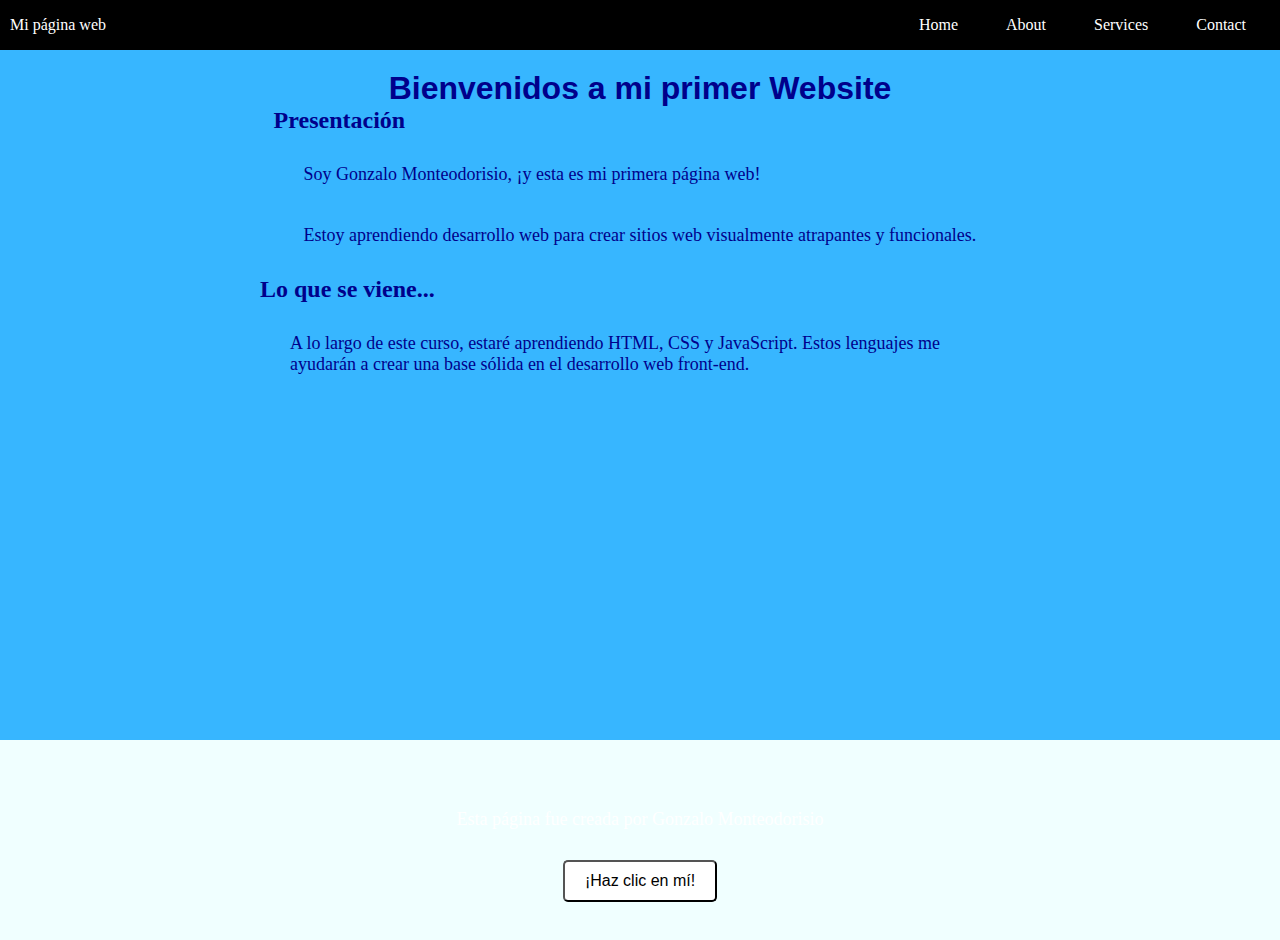
<file: index.html>
<!DOCTYPE html>
<html>
  <head>
    <meta charset="UTF-8" />
    <meta http-equiv="X-UA-Compatible" content="IE=edge" />
    <meta name="viewport" content="width=device-width, initial-scale=1.0" />
    <title>Nuestra primera página web utilizando Git stash</title>
    <link rel="stylesheet" type="text/css" href="./css/style-chat.css" />
  </head>
  <body>
    <header class="container-nav" role="navigation">
      <nav class="navbar">
        <a href="#" class="brand">Mi página web</a>
        <ul class="nav-links">
          <li><a href="#">Home</a></li>
          <li><a href="./src/about.html">About</a></li>
          <li><a href="./src/services.html">Services</a></li>
          <li><a href="./src/contact.html">Contact</a></li>
        </ul>
      </nav>
      <button class="button-menu-toggle">Menu</button>
    </header>
    <main class="container">
      <h1>Bienvenidos a mi primer Website</h1>
      <section>
        <h2>Presentación</h2>
        <p>Soy Gonzalo Monteodorisio, ¡y esta es mi primera página web!</p>
        <p>
          Estoy aprendiendo desarrollo web para crear sitios web visualmente
          atrapantes y funcionales.
        </p>
      </section>
      <section>
        <h2>Lo que se viene...</h2>
        <p>
          A lo largo de este curso, estaré aprendiendo HTML, CSS y JavaScript.
          Estos lenguajes me ayudarán a crear una base sólida en el desarrollo
          web front-end.
        </p>
      </section>
      <!-- Para videos de internet -->
      <iframe
        width="560"
        height="315"
        src="https://www.youtube.com/embed/iyjqRIDcQUs"
        title="YouTube video player"
        frameborder="0"
        allow="accelerometer; autoplay; clipboard-write; encrypted-media; gyroscope; picture-in-picture; web-share"
        allowfullscreen
      ></iframe>
    </main>
    <footer>
      <p>Esta página fue creada por Gonzalo Monteodorisio</p>
      <button onclick="showAlert()" aria-label="Dispara una alerta de saludo">
        ¡Haz clic en mí!
      </button>
    </footer>
    <script src="./js/menu.js"></script>
  </body>
</html>
</file>
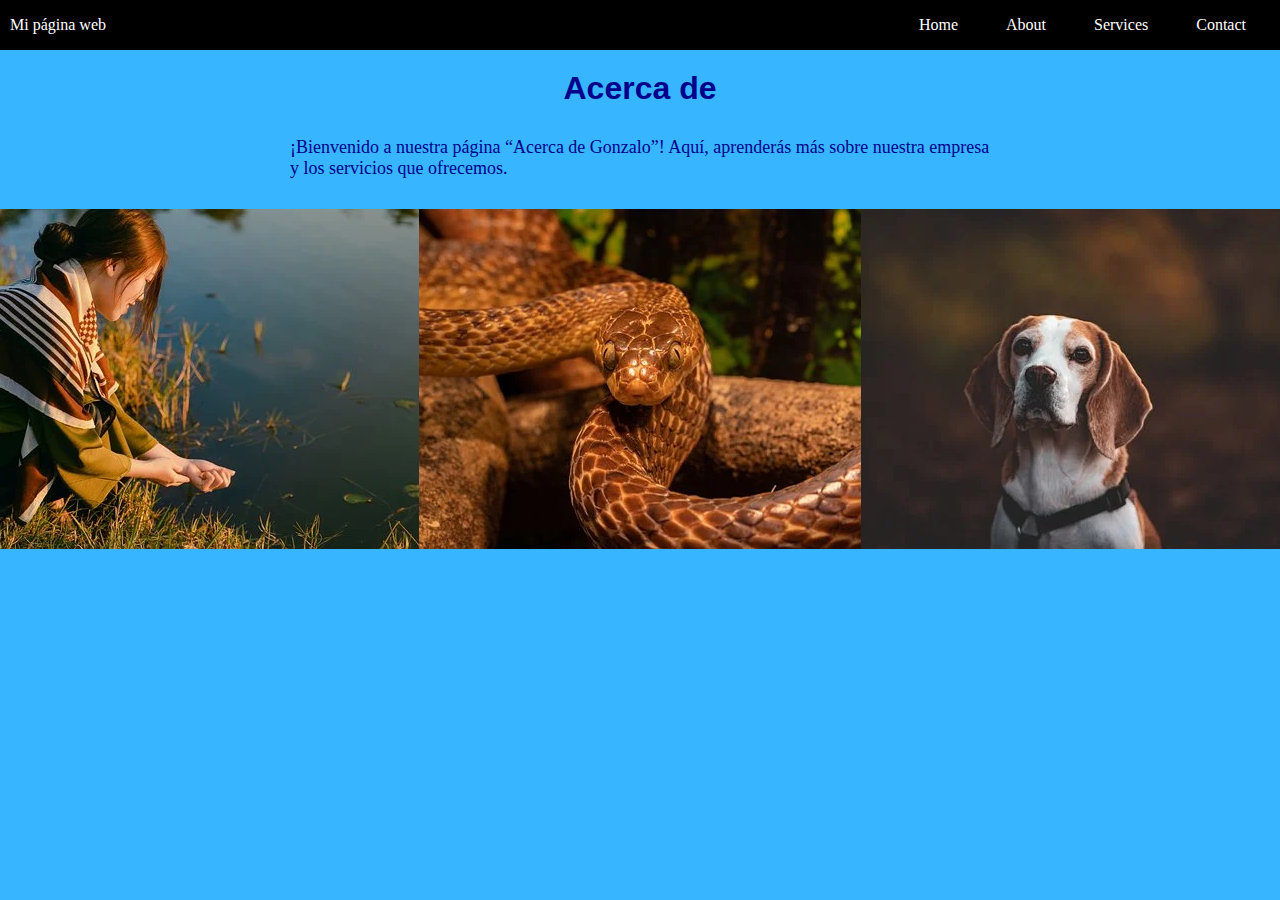
<file: src/about.html>
<!DOCTYPE html>
<html>
  <head>
    <meta charset="UTF-8" />
    <meta http-equiv="X-UA-Compatible" content="IE=edge" />
    <meta name="viewport" content="width=device-width, initial-scale=1.0" />
    <title>Mi primera página web</title>
    <link rel="stylesheet" type="text/css" href="../css/style-chat.css" />
  </head>
  <body>
    <header class="container-nav">
      <nav class="navbar" role="navigation">
        <a href="#" class="brand">Mi página web</a>
        <ul class="nav-links">
          <li><a href="../index.html">Home</a></li>
          <li><a href="#">About</a></li>
          <li><a href="./services.html">Services</a></li>
          <li><a href="./contact.html">Contact</a></li>
        </ul>
      </nav>
      <button class="button-menu-toggle">Menu</button>
    </header>
    <main class="container">
      <h1>Acerca de</h1>
      <p>
        ¡Bienvenido a nuestra página “Acerca de Gonzalo”! Aquí, aprenderás más
        sobre nuestra empresa y los servicios que ofrecemos.
      </p>
      <div class="about-images-container">
        <img src="../images/china.webp" alt="China"/>
        <img src="../images/snake.webp" alt="Serpiente"/>
        <img src="../images/perro.webp" alt="Perro"/>
      </div>
    </main>
    <script src="../js/menu.js"></script>
  </body>
</html>
</file>
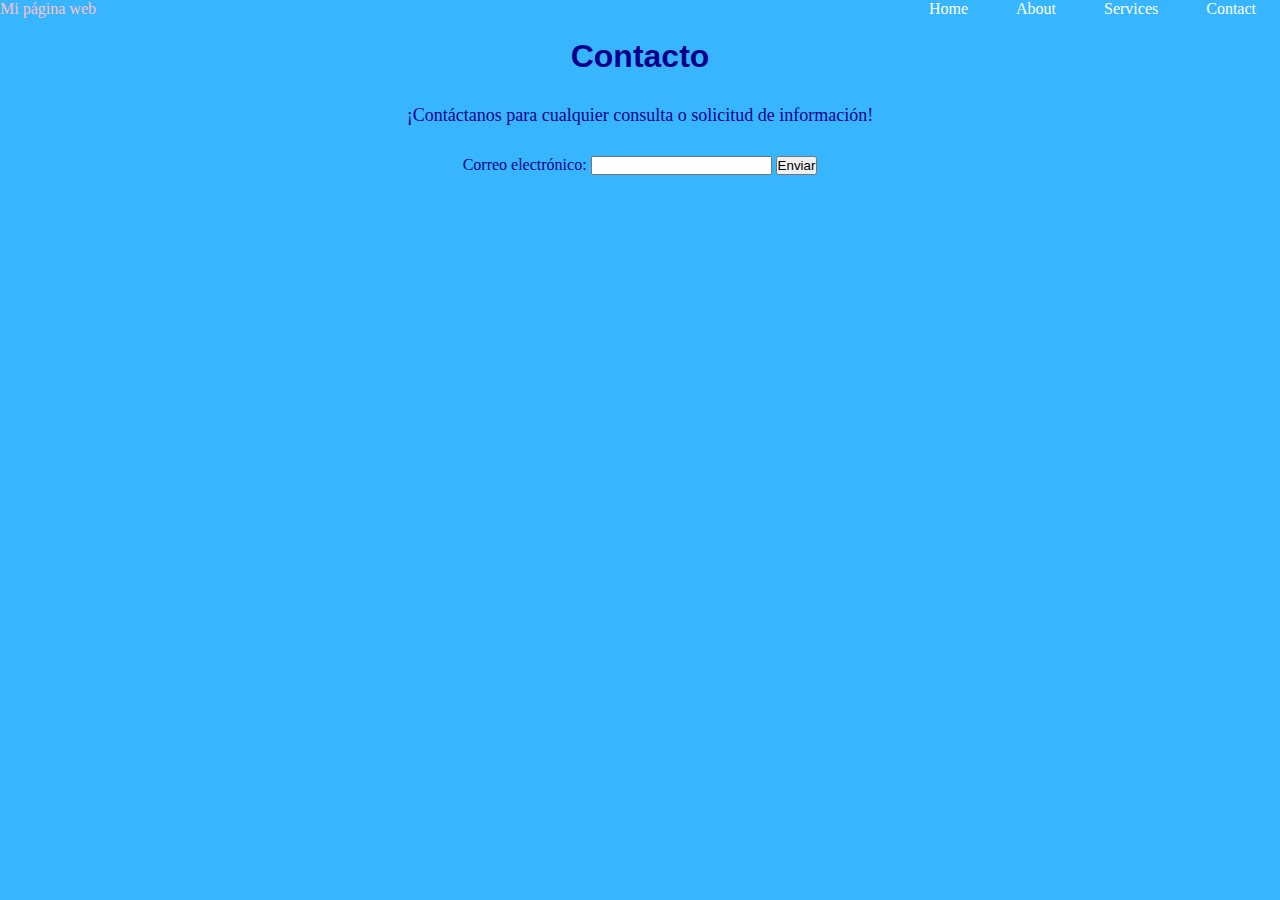
<file: src/contact.html>
<!DOCTYPE html>
<html>
  <head>
    <meta charset="UTF-8" />
    <meta http-equiv="X-UA-Compatible" content="IE=edge" />
    <meta name="viewport" content="width=device-width, initial-scale=1.0" />
    <title>Mi primera página web</title>
    <link rel="stylesheet" type="text/css" href="../css/style-chat.css" />
  </head>
  <body>
    <header class="navbar" role="navigation">
      <nav class="navbar">
        <a href="#" class="brand">Mi página web</a>
        <ul class="nav-links">
          <li><a href="../index.html">Home</a></li>
          <li><a href="./about.html">About</a></li>
          <li><a href="./services.html">Services</a></li>
          <li><a href="#">Contact</a></li>
        </ul>
      </nav>
      <button class="button-menu-toggle">Menu</button>
    </header>
    <main class="container">
      <h1>Contacto</h1>
      <p>¡Contáctanos para cualquier consulta o solicitud de información!</p>
      <form id="myForm">
        <label for="email">Correo electrónico:</label>
        <input type="email" id="email" name="email" required />
        <button type="submit">Enviar</button>
      </form>
    </main>
    <script src="../js/menu.js"></script>
    <script src="../js/form.js"></script>
  </body>
</html>
</file>
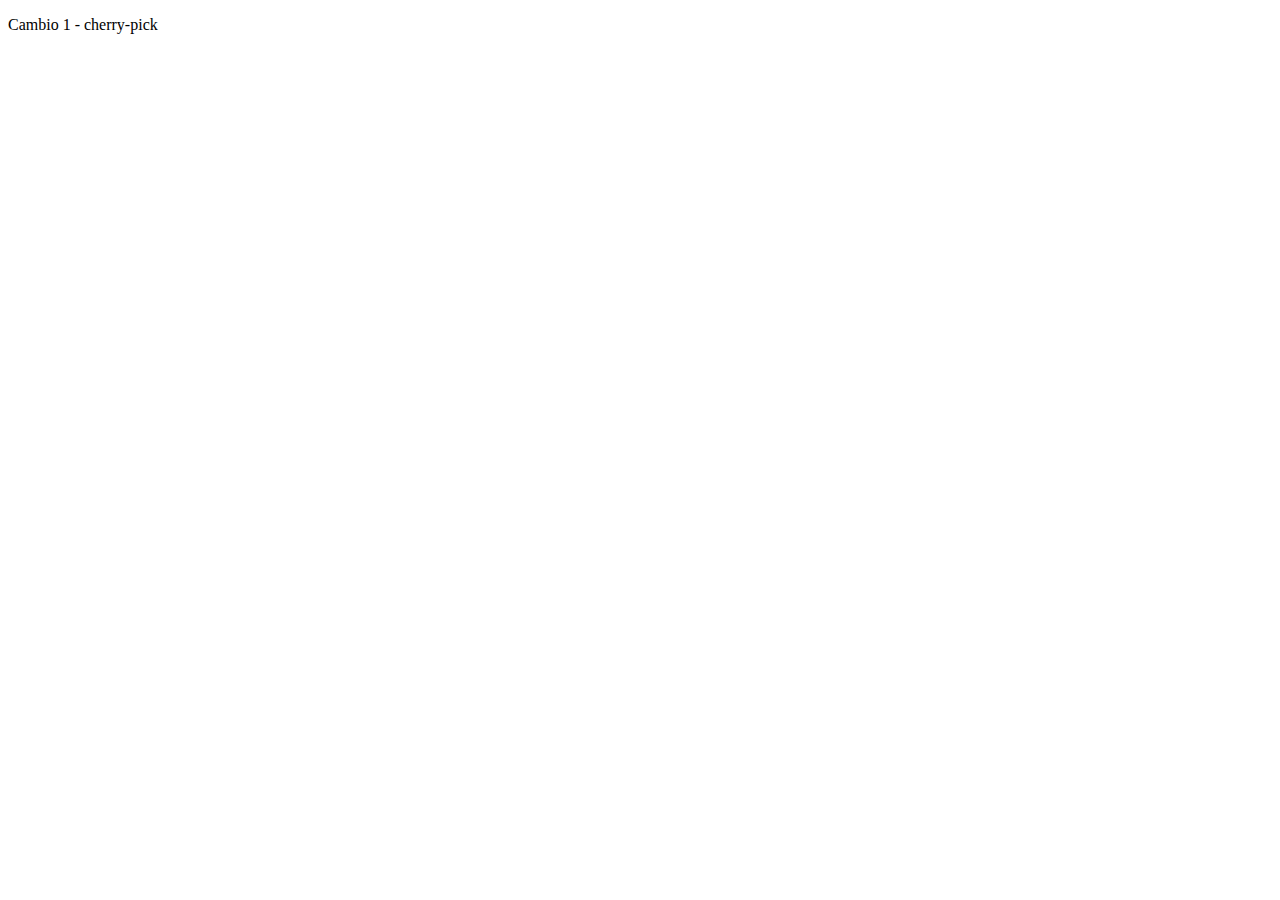
<file: src/git-stash.html>
<!DOCTYPE html>
<html lang="en">
<head>
  <meta charset="UTF-8">
  <meta name="viewport" content="width=device-width, initial-scale=1.0">
  <title>Git Stash</title>
</head>
<body>
  <p>Cambio 1 - cherry-pick</p>
</body>
</html>
</file>
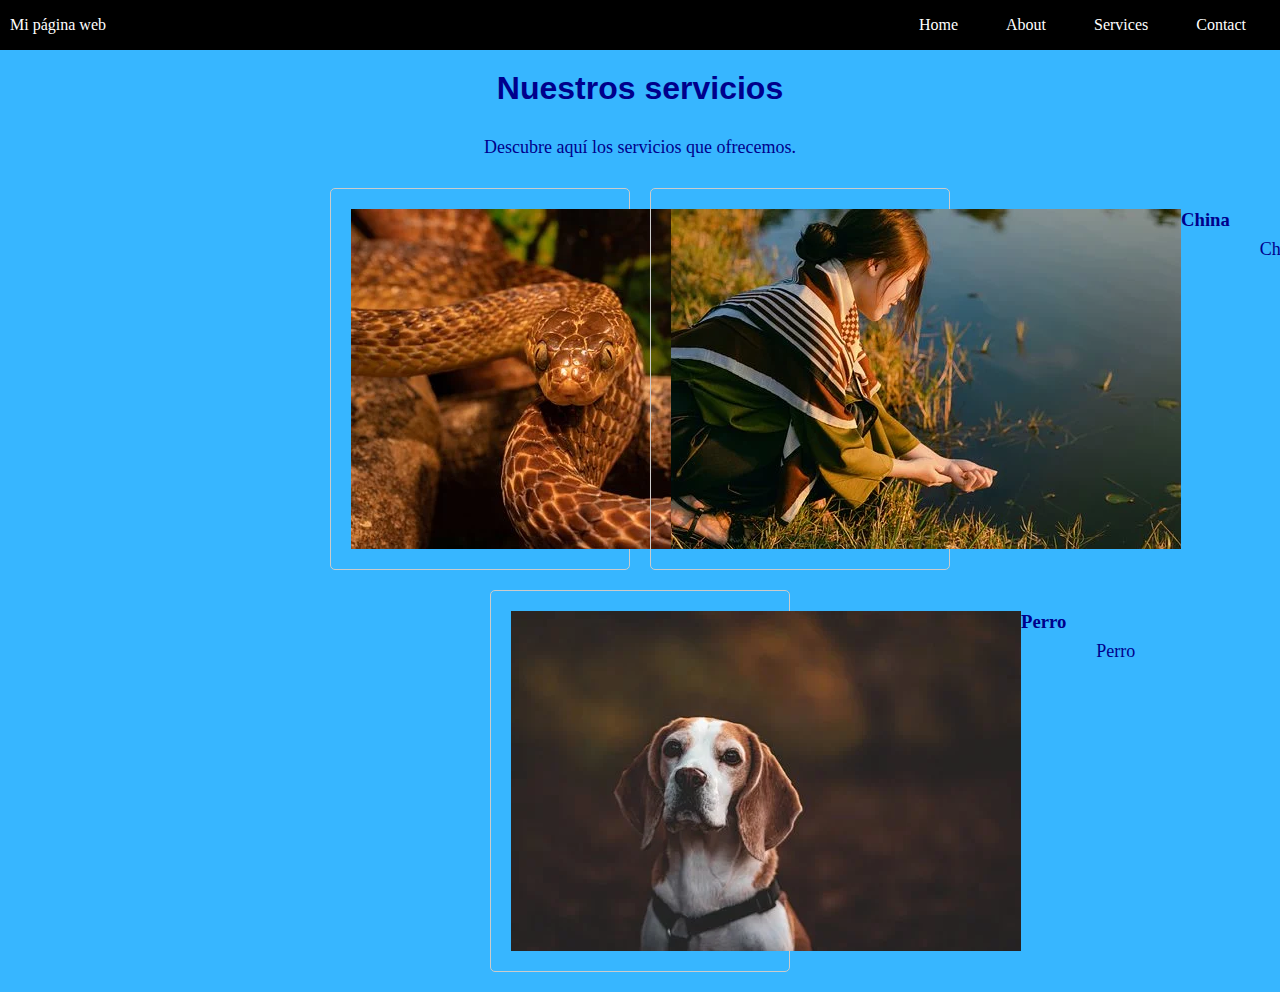
<file: src/services.html>
<!DOCTYPE html>
<html>
  <head>
    <meta charset="UTF-8" />
    <meta http-equiv="X-UA-Compatible" content="IE=edge" />
    <meta name="viewport" content="width=device-width, initial-scale=1.0" />
    <title>Mi primera página web</title>
    <link rel="stylesheet" type="text/css" href="../css/style-chat.css" />
  </head>
  <body>
    <header class="container-nav">
      <nav class="navbar" role="navigation">
        <a href="#" class="brand">Mi página web</a>
        <ul class="nav-links">
          <li><a href="../index.html">Home</a></li>
          <li><a href="./about.html">About</a></li>
          <li><a href="#">Services</a></li>
          <li><a href="./contact.html">Contact</a></li>
        </ul>
      </nav>
      <button class="button-menu-toggle">Menu</button>
    </header>
    <main class="container">
      <h1>Nuestros servicios</h1>
      <p>Descubre aquí los servicios que ofrecemos.</p>
      <ul class="services">
        <li class="service">
          <img src="../images/snake.webp" alt="Serpiente" />
          <h3>Serpiente</h3>
          <p>Serpiente</p>
        </li>
        <li class="service">
          <img src="../images/china.webp" alt="China" />
          <h3>China</h3>
          <p>China</p>
        </li>
        <li class="service">
          <img src="../images/perro.webp" alt="Perro" />
          <h3>Perro</h3>
          <p>Perro</p>
        </li>
      </ul>
    </main>
    <script src="../js/menu.js"></script>
  </body>
</html>



<!-- <!DOCTYPE html>
<html>
  <head>
    <meta charset="UTF-8" />
    <meta http-equiv="X-UA-Compatible" content="IE=edge" />
    <meta name="viewport" content="width=device-width, initial-scale=1.0" />
    <title>Mi primera página web</title>
    <link rel="stylesheet" type="text/css" href="../css/styles.css" />
  </head>
  <body>
    <header class="container-nav">
      <nav class="navbar" role="navigation">
        <a href="#" class="brand">Mi página web</a>
        <ul class="nav-links">
          <li><a href="../index.html">Home</a></li>
          <li><a href="./about.html">About</a></li>
          <li><a href="#">Services</a></li>
          <li><a href="./contact.html">Contact</a></li>
        </ul>
      </nav>
      <button class="button-menu-toggle">Menu</button>
    </header>
    <main class="container">
      <h1>Nuestros servicios</h1>
      <p>Descubre aquí los servicios que ofrecemos.</p>
      <ul>
        <li>Servicio 1</li>
        <li>Servicio 2</li>
        <li>Servicio 3</li>
      </ul>
    </main>
    <script src="../js/menu.js"></script>
  </body>
</html> -->
</file>
<file: css/style-chat.css>
* {
  margin: 0;
  padding: 0;
  box-sizing: border-box;
}

body {
  background-color: rgb(55, 182, 255);
  color: darkblue;
}

.container {
  max-width: 800px;
  margin: auto;
  padding: 20px;
}

h1 {
  font-family: "Arial", sans-serif;
  font-size: 32px;
  text-align: center;
}

p {
  font-family: "Georgia", serif;
  font-size: 18px;
  padding: 10px;
  margin: 20px;
}

a:visited {
  color: yellow;
}

a:hover {
  color: pink;
}

a {
  color: grey;
}

.row {
  display: flex;
  flex-wrap: wrap;
  margin: 10px;
}

.column {
  flex: 1;
  padding: 10px;
}

@media (max-width: 600px) {
  .column {
    flex: 100%;
  }
}

.container-nav {
  display: flex;
  padding: 10px;
  height: 50px;
  background-color: black;
}

.navbar {
  display: flex;
  justify-content: space-between;
  width: 100%;
}

.brand {
  display: flex;
  align-items: center;
}

li > a {
  padding: 8px 24px;
}

li {
  list-style-type: none;
}

a {
  color: white;
  text-decoration: none;
}

.nav-links {
  display: flex;
  align-items: center;
}

.button-menu-toggle {
  display: none;
}

@media (max-width: 768px) {
  .column {
    flex: 100%;
  }

  .nav-links {
    display: none;
  }

  .button-menu-toggle {
    display: block;
    background-color: white;
    border: none;
    border-radius: 50px;
    padding: 0 24px;
    font-family: monospace;
    font-weight: bold;
    font-size: 20px;
  }

  .nav-links-responsive {
    position: absolute;
    display: flex;
    background-color: rgba(20, 20, 20, 0.95);
    width: 100%;
    height: 100%;
    top: 70px;
    left: 0;
    flex-direction: column;
    padding-top: 200px;
    align-items: center;
    gap: 70px;
    font-size: 40px;
  }
}

.about-images-container {
  display: flex;
  justify-content: center;
}

main {
  display: flex;
  flex-direction: column;
  align-items: center;
}

footer {
  background-color: #333;
  color: #fff;
  padding: 20px;
  display: flex;
  flex-direction: column;
  justify-content: center;
  align-items: center;
  min-height: 200px;
  background-color: azure;
}

footer button {
  background-color: #fff;
  color: #000;
  border-radius: 5px;
  padding: 10px 20px;
  font-size: 16px;
  cursor: pointer;
}

.services {
  display: flex;
  flex-wrap: wrap;
  justify-content: center;
  gap: 20px;
  list-style: none;
  padding: 0;
}

.service {
  width: 300px;
  border: 1px solid #ccc;
  border-radius: 5px;
  padding: 20px;
  display: flex;
}
</file>
<file: css/styles.css>
* {
  margin: 0;
  padding: 0;
}

body {
  background-color: lightblue;
  color: rgb(229, 54, 54);
}

.container {
  max-width: 800px;
  margin: auto;
  padding: 20px;
}

h1 {
  font-family: "Arial", sans-serif;
  font-size: 32px;
  text-align: center;
}

p {
  font-family: "Georgia", serif;
  font-size: 18px;
  padding: 10px;
  margin: 20px;
}

a:visited {
  color: yellow;
}

a:hover {
  color: pink;
}

a {
  color: grey;
}

.row {
  display: flex;
  flex-wrap: wrap;
  margin: 10px;
}

.column {
  flex: 1;
  padding: 10px;
}

@media (max-width: 600px) {
  .column {
    flex: 100%;
  }
}

.container-nav {
  display: flex;
  padding: 10px;
  height: 50px;
  background-color: black;
}
.navbar {
  display: flex;
  justify-content: space-between;
  width: 100%;
}
.brand {
  display: flex;
  align-items: center;
}
li > a {
  padding: 8px 24px;
}
li {
  list-style-type: none;
}
a {
  color: white;
  text-decoration: none;
}
.nav-links {
  display: flex;
  align-items: center;
}
.button-menu-toggle {
  display: none;
}

@media (max-width: 768px) {
  .column {
    flex: 100%;
  }
  .nav-links {
    display: none;
  }
  .button-menu-toggle {
    display: block;
    background-color: white;
    border: none;
    border-radius: 50px;
    padding: 0 24px;
    font-family: monospace;
    font-weight: bold;
    font-size: 20px;
  }
  .nav-links.nav-links-responsive {
    position: absolute;
    display: flex;
    background-color: rgba(20, 20, 20, 0.95);
    width: 100%;
    height: 100%;
    top: 70px;
    left: 0;
    flex-direction: column;
    padding-top: 200px;
    align-items: center;
    gap: 70px;
    font-size: 40px;
  }
}

.about-images-container {
  display: flex;
  justify-content: center;
}

main {
  display: flex;
  flex-direction: column;
  flex-wrap: wrap;
  align-content: center;
}

footer {
  background-color: #333; /* Gris oscuro */
  color: #fff; /* Letras blancas */
  padding: 20px;
  display: flex;
  flex-direction: column;
  justify-content: center;
  align-items: center;
  min-height: 200px;
  background-color: azure;
}

footer button {
  background-color: #fff; /* Fondo blanco */
  color: #000; /* Letras negras */
  border-radius: 5px; /* Bordes redondeados */
  padding: 10px 20px;
  font-size: 16px;
  cursor: pointer;
}

.services {
  display: flex;
  flex-wrap: wrap;
  justify-content: center;
  gap: 20px;
  list-style: none;
  padding: 0;
}

.service {
  width: 300px;
  border: 1px solid #ccc;
  border-radius: 5px;
  padding: 20px;
  display: flex;
  flex-direction: column;
  align-items: center;
  text-align: center;
}

.service img {
  width: 200px;
  height: auto;
  margin-bottom: 10px;
}
  
  /* .services {
    display: flex;
    flex-direction: row;
    flex-wrap: wrap;
    justify-content: center;
    gap: 20px;
    list-style: none;
    padding: 0;
  } */
  
  /* .service {
    width: 300px;
    border: 1px solid #ccc;
    border-radius: 5px;
    padding: 20px;
  } */
  
  /* .service {
    text-align: center;
    margin: 20px;
    width: 30%;
    display: inline-block;
  }
  
  .service img {
    width: 100%;
    height: auto;
    margin-bottom: 10px;
  } */
</file>
